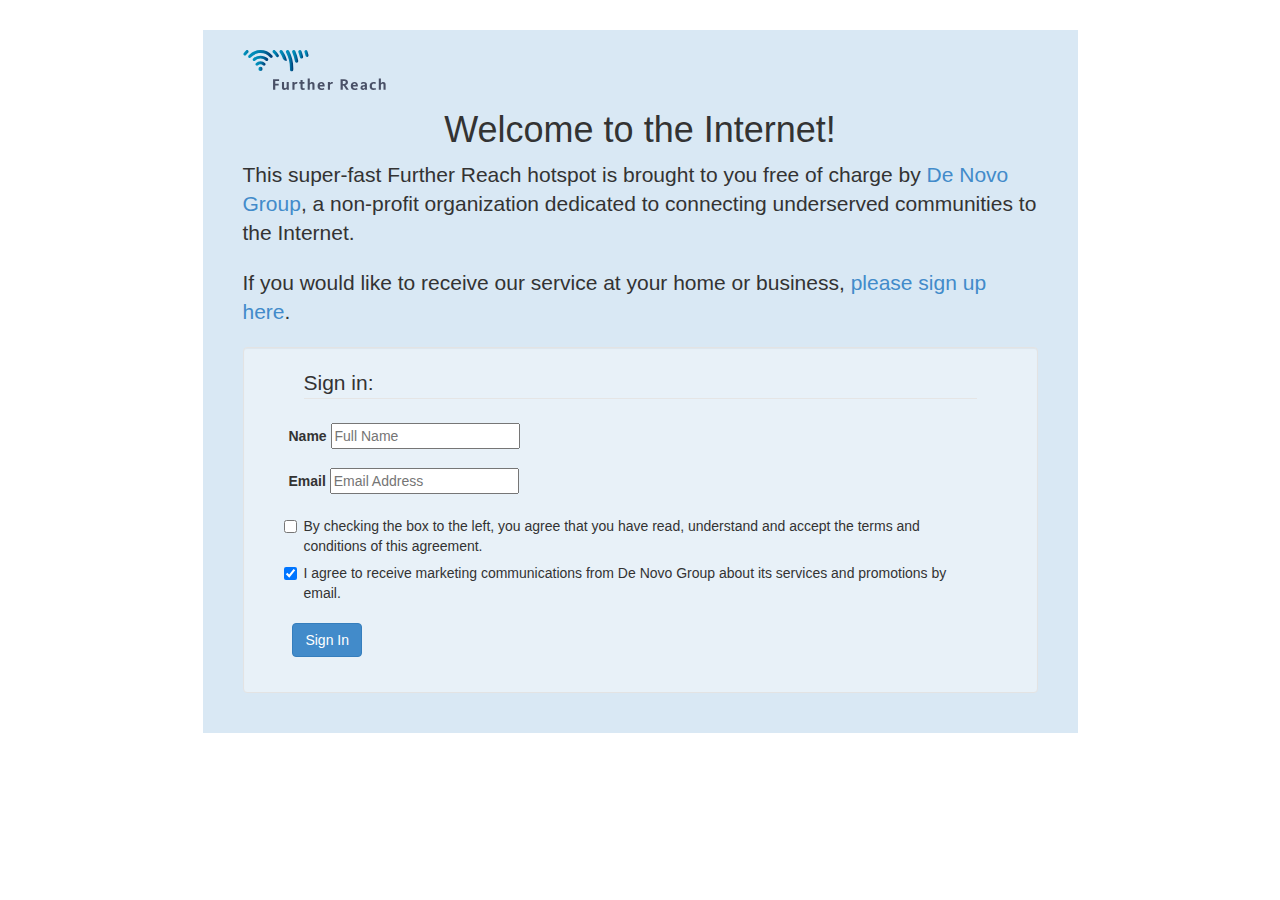
<file: index.html>
<html>
<head>
<title>Further Reach Broadband Internet</title>

    <!-- Bootstrap core CSS -->
    <link href="css/bootstrap.min.css" rel="stylesheet">

    <!-- Custom styles for this template -->
    <link href="css/style.css" rel="stylesheet">

    <!-- HTML5 shim and Respond.js IE8 support of HTML5 elements and media queries -->
    <!--[if lt IE 9]>
      <script src="https://oss.maxcdn.com/libs/html5shiv/3.7.0/html5shiv.js"></script>
      <script src="https://oss.maxcdn.com/libs/respond.js/1.4.2/respond.min.js"></script>
    <![endif]-->
</head>

<body>
<div class="container-fluid">
<div class="row-fluid">
	<div id="content" class="col-xs-12 col-md-10 col-md-offset-1">
		<a href="http://furtherreach.net"><img src="FurtherReachLogo.svg" width="143px" height="40px"></a>
	<br>
	<center>
	<h1>Welcome to the Internet!</h1>
	</center>
	<p class="lead">This super-fast Further Reach hotspot is brought to you free of charge by <a href="http://denovogroup.org">De Novo Group</a>, a non-profit organization 
dedicated to connecting underserved communities to the Internet.</p>
	<p class="lead">If you would like to receive our service at your home or business, <a href="http://furtherreach.net/sign-up/">please sign up here</a>.</p>

<form class="form-horizontal" role="form">
<div class="well">

<!-- Form Name -->
<legend>Sign in:</legend>

<!-- Text input-->
<div class="form-group">
  <label class="control-label" for="name">Name</label>
    <input id="name" name="name" placeholder="Full Name" class="input-large" required="" type="text">    
  </div>

<!-- Text input-->
<div class="form-group">
  <label class="control-label" for="email">Email</label>
    <input id="email" name="email" placeholder="Email Address" class="input-xlarge" type="text">
</div>

<!-- Multiple Checkboxes (inline) -->
<div class="checkbox">
      <input name="agree" id="agree-0" value="By checking the box to the left, you agree that you have read, understand and accept the terms and conditions of this agreement." required="required" type="checkbox">
      By checking the box to the left, you agree that you have read, understand and accept the terms and conditions of this agreement.
    </label>
</div>

<!-- Multiple Checkboxes (inline) -->
<div class="checkbox">
      <input name="marketing" id="marketing-0" value="I agree to receive marketing communications from De Novo Group about its services and promotions by email." type="checkbox" checked>
      I agree to receive marketing communications from De Novo Group about its services and promotions by email.
    </label>
</div>

<div class="form-group submit-group">
  <label class="control-label" for="signin"></label>
    <button id="signin" name="signin" class="btn btn-primary">Sign In</button>
  </div>
</div>
</form>
		</div>
	</div>
</div>
</body>
</html>
</file>
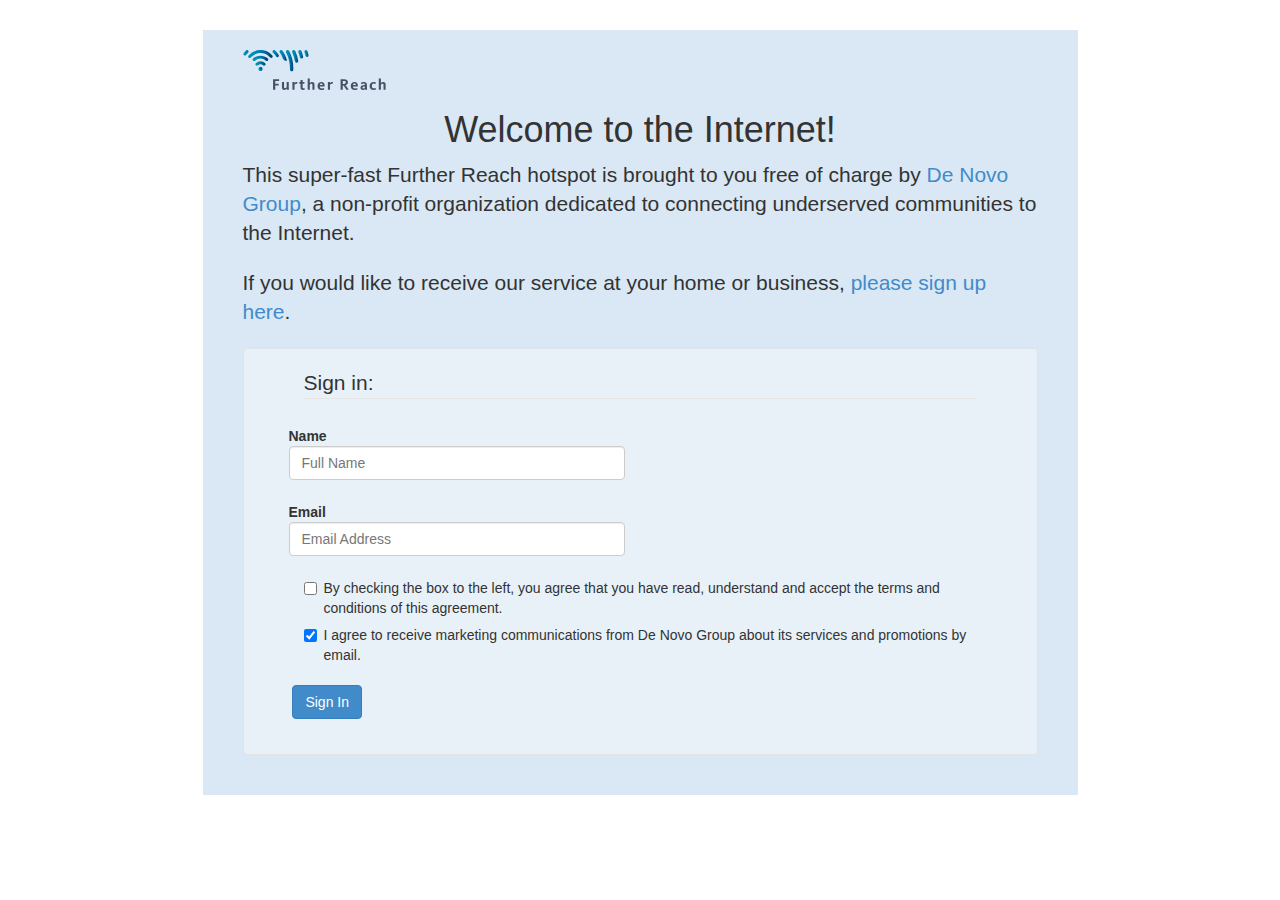
<file: captiveportal.html>
<html>
<head>
<title>Further Reach Broadband Internet</title>

    <!-- Bootstrap core CSS -->
    <link href="css/bootstrap.min.css" rel="stylesheet">

    <!-- Custom styles for this template -->
    <link href="css/style.css" rel="stylesheet">

    <!-- HTML5 shim and Respond.js IE8 support of HTML5 elements and media queries -->
    <!--[if lt IE 9]>
      <script src="https://oss.maxcdn.com/libs/html5shiv/3.7.0/html5shiv.js"></script>
      <script src="https://oss.maxcdn.com/libs/respond.js/1.4.2/respond.min.js"></script>
    <![endif]-->
</head>

<body>
  <div class="container-fluid">
    <!--<div class="alert alert-info" role="alert">-->
    <div class="row-fluid">

    <div id="content" class="col-xs-12 col-md-10 col-md-offset-1">
      <a href="http://furtherreach.net"><img src="FurtherReachLogo.svg" width="143px" height="40px"></a>
      <br>
      <center>
        <h1>Welcome to the Internet!</h1>
      </center>
      <p class="lead">
        This super-fast Further Reach hotspot is brought to you free of charge by <a href="http://denovogroup.org">De Novo Group</a>, a non-profit organization 
        dedicated to connecting underserved communities to the Internet.
      </p>
      <p class="lead">
        If you would like to receive our service at your home or business, <a href="http://furtherreach.net/sign-up/">please sign up here</a>.
      </p>

      <form class="form-horizontal" role="form">
        <div class="well">

          <!-- Form Name -->
          <legend>Sign in:</legend>

          <!-- Text input-->
          <div class="form-group">
            <label class="control-label" for="name">Name</label>
            <input id="name" name="name" class="form-control" placeholder="Full Name" class="input-large" required="" type="text">
          </div>

          <!-- Text input-->
          <div class="form-group">
            <label class="control-label" for="email">Email</label>
            <input id="email" name="email" class="form-control" placeholder="Email Address" class="input-xlarge" type="text">
          </div>

          <!-- Multiple Checkboxes (inline) -->
          <div class="checkbox">
            <label>
              <input name="agree" id="agree-0" value="By checking the box to the left, you agree that you have read, understand and accept the terms and conditions of this agreement." required="required" type="checkbox">
              By checking the box to the left, you agree that you have read, understand and accept the terms and conditions of this agreement.
            </label>
          </div>

          <!-- Multiple Checkboxes (inline) -->
          <div class="checkbox">
            <label>
              <input name="marketing" id="marketing-0" value="I agree to receive marketing communications from De Novo Group about its services and promotions by email." type="checkbox" checked>
              I agree to receive marketing communications from De Novo Group about its services and promotions by email.
            </label>
          </div>

          <div class="form-group submit-group">
            <label class="control-label" for="signin"></label>
            <button id="signin" name="signin" class="btn btn-primary">Sign In</button>
          </div>
        </div>
      </form>
    </div>
  </div>
</body>
</html>
</file>
<file: css/style.css>
body {
    margin: 30px 100px 30px 100px;
}

#content {
    background: none repeat scroll 0 0 rgba(66, 139, 202, 0.2);
    padding: 20px 40px 20px;
}

#content form .form-group {
    width: 50%;
}

#content form .checkbox {
    width: 100%;
}

#content form .submit-group {
    margin-top: 20px;
}

#content form .well {
    background-color: rgba(255, 255, 255, 0.4);
    padding: 20px 60px;
}
</file>
